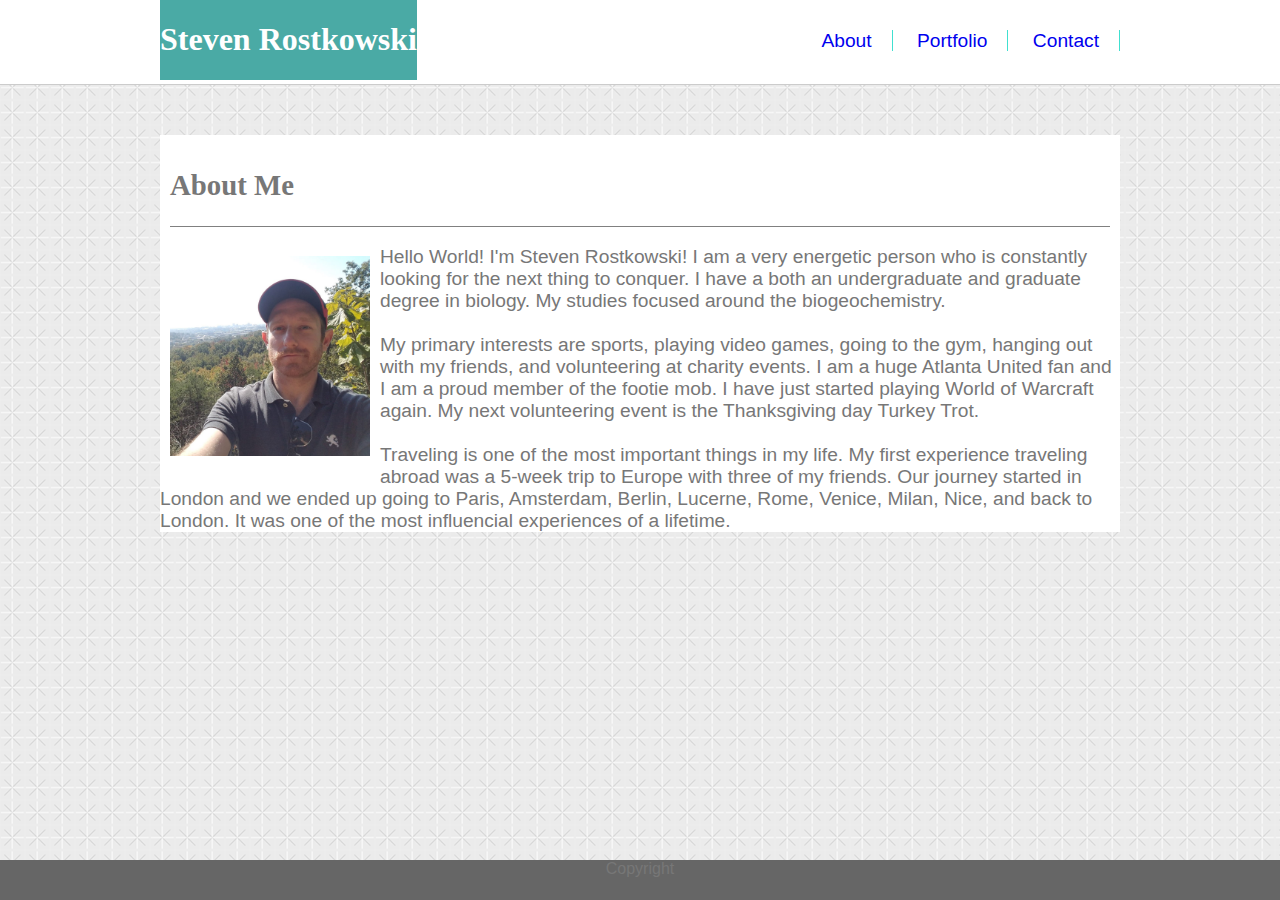
<file: index.html>
<!DOCTYPE html>
<html lang="en">
<head>
    <meta charset="UTF-8">
    <meta name="viewport" content="width=device-width, initial-scale=1.0">
    <meta http-equiv="X-UA-Compatible" content="ie=edge">
    <title>Document</title>
    <link rel="stylesheet" type="text/css" href="assets/css/style1.css">
</head>
<body>
    <header>
        <div class= "header">
            
            <div class= "name">
                <h1>
                Steven Rostkowski
                </h1>
            </div>
            <div class="nav">
                <nav>
                    </ul>
                    <a href="index.html"><li>About</li></a>
                    <a href="portfolio.html"><li>Portfolio</li></a>
                    <a href="contact.html"><li>Contact</li></a>    
                    </ul>
                </nav>
            </div>
        </div>
    </header>

    <div class="container">
        <div class ="content">
            <div class ="About">
                <h2>
                    About Me
                </h2>
            </div>
            <div>    
                <div id="image">
                    <img src="assets/images/photo2.jpg" alt="Me" height="200" width="200">
                </div>
                <div id="p">
                    <p>
                      Hello World! I'm Steven Rostkowski! I am a very energetic person who is constantly looking for the next thing to conquer.  I have a both an undergraduate and graduate degree in biology.  My studies focused around the biogeochemistry.
                      <br>
                      <br>
                      My primary interests are sports, playing video games, going to the gym, hanging out with my friends, and volunteering at charity events.  I am a huge Atlanta United fan and I am a proud member of the footie mob.  I have just started playing World of Warcraft again.  My next volunteering event is the Thanksgiving day Turkey Trot.

                      <br>
                      <br>
                      Traveling is one of the most important things in my life.  My first experience traveling abroad was a 5-week trip to Europe with three of my friends.  Our journey started in London and we ended up going to Paris, Amsterdam, Berlin, Lucerne, Rome, Venice, Milan, Nice, and back to London.  It was one of the most influencial experiences of a lifetime.
                    </p>
                </div> 
            </div>
        </div>
    </div>
          
  
          <footer>
            Copyright
          </footer>
  
  
    </body>
</html>
</file>
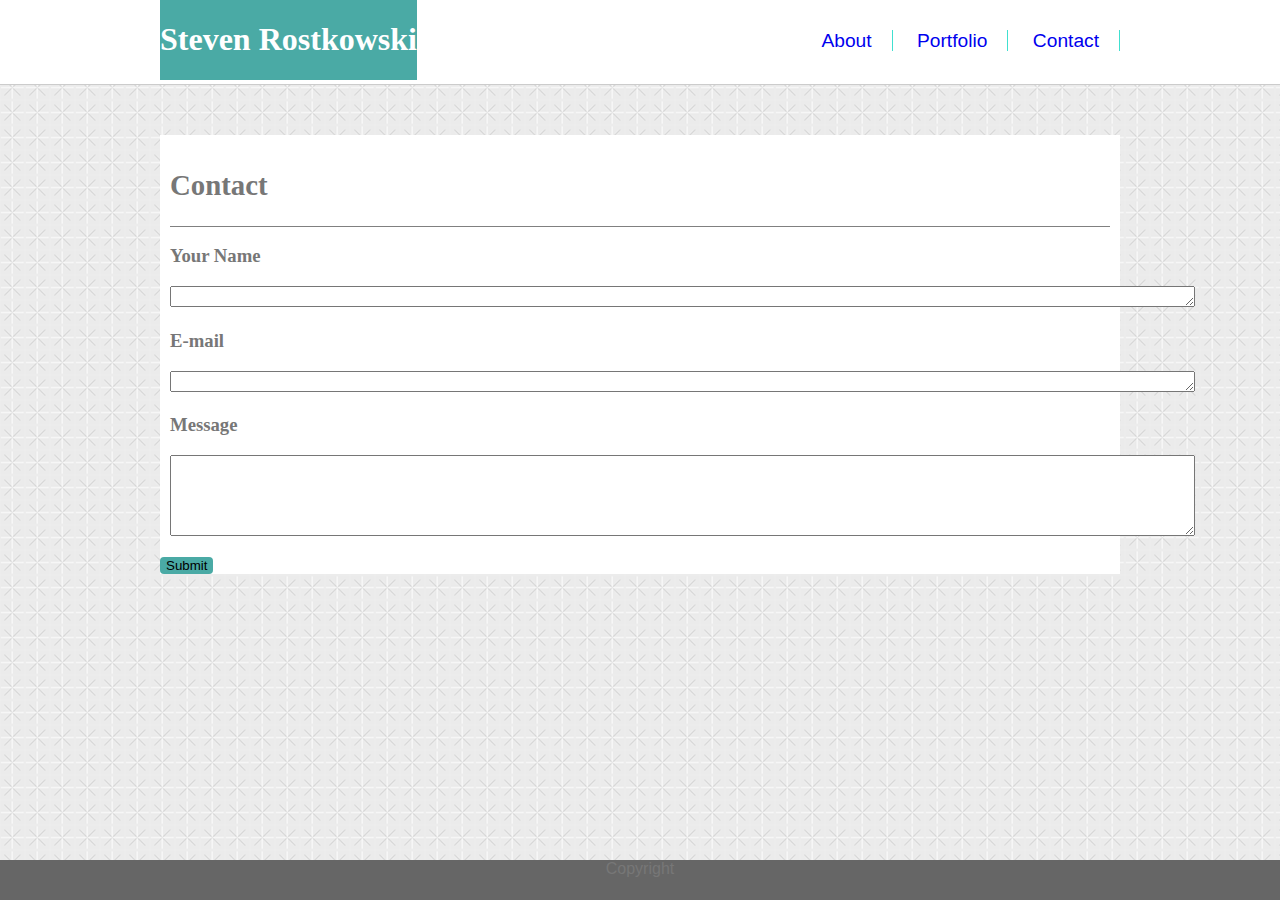
<file: contact.html>
<!DOCTYPE html>
<html lang="en">
<head>
    <meta charset="UTF-8">
    <meta name="viewport" content="width=device-width, initial-scale=1.0">
    <meta http-equiv="X-UA-Compatible" content="ie=edge">
    <title>Document</title>
    <link rel="stylesheet" type="text/css" href="assets/css/style1.css">
</head>

  <body>
    <header>
        <div class= "header">
            <div class= "name">
                <h1>
                Steven Rostkowski
                </h1>
            </div>
            <div class="nav">
                <nav>
                    </ul>
                    <a href="index.html"><li>About</li></a>
                    <a href="portfolio.html"><li>Portfolio</li></a>
                    <a href="contact.html"><li>Contact</li></a>    
                    </ul>
                </nav>
            </div>
        </div>
    </header>
        
    <div class="container">
            <div class ="content">
                  <div class ="About">
                  <h2>
                    Contact
                  </h2>
                  </div>
                        <h3>
                            Your Name
                        </h3>
                            <p class= "contact">
                               <textarea name="" id="" cols="125" rows="1"></textarea>
                            </p>
                        <h3>
                            E-mail
                        </h3>
                            <p  class="contact">
                                <textarea name="" id="" cols="125" rows="1"></textarea>
                            </p> 
                        <h3>
                            Message
                        </h3>
                            <p class="contact">
                                <textarea name="" id="" cols="125" rows="5"></textarea>
                            </p> 
                        
                       
                            <button>Submit</button>


                  </div> 
                </div>
              </div>
              <footer>
                Copyright
              </footer>      
            </body>
</file>
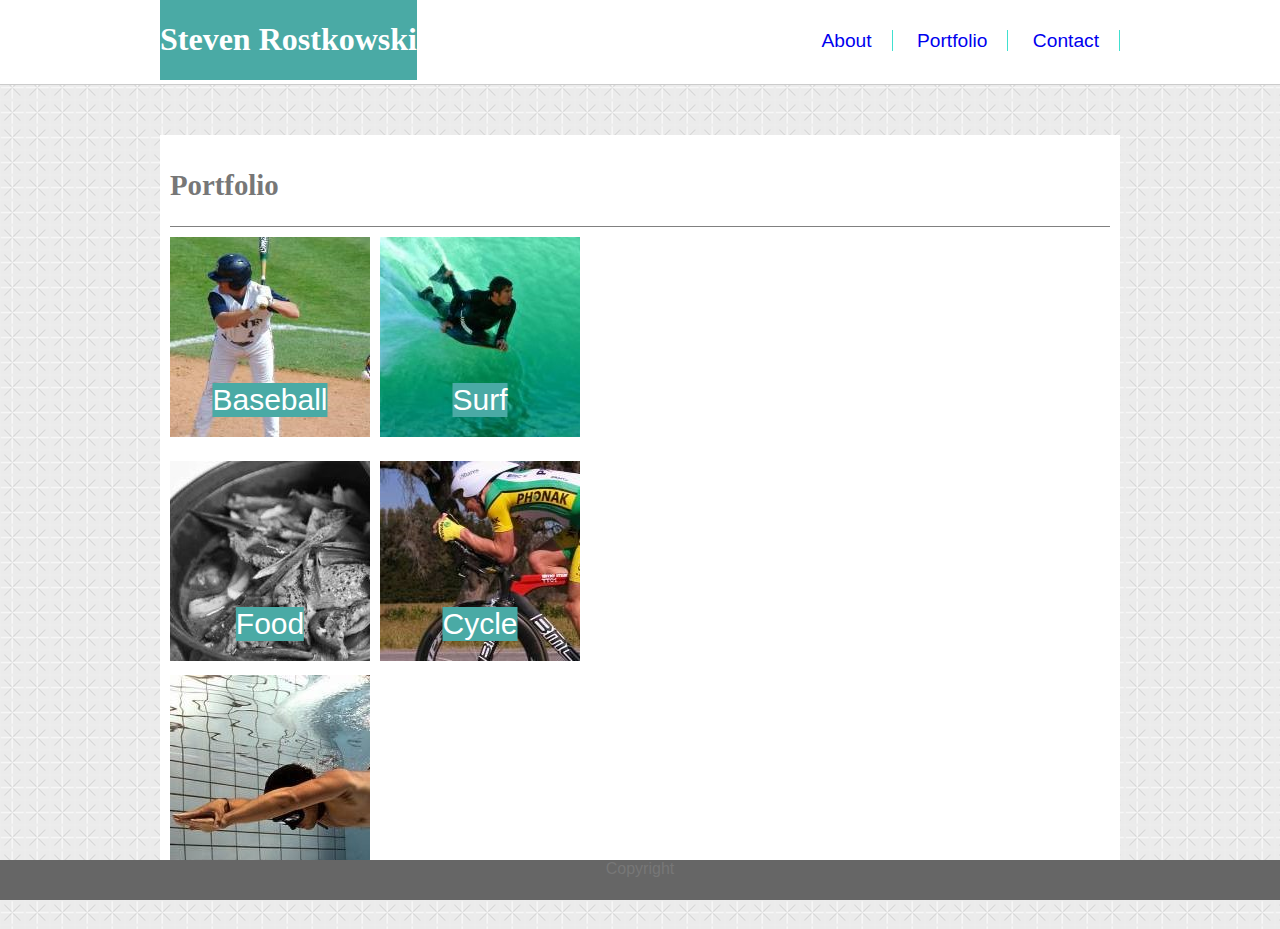
<file: portfolio.html>
<!DOCTYPE html>
<html lang="en">
<head>
    <meta charset="UTF-8">
    <meta name="viewport" content="width=device-width, initial-scale=1.0">
    <meta http-equiv="X-UA-Compatible" content="ie=edge">
    <title>Document</title>
    <link rel="stylesheet" type="text/css" href="assets/css/style1.css">
</head>

  <body>
    <header>
        <div class= "header">
            
            <div class= "name">
                <h1>
                Steven Rostkowski
                </h1>
            </div>
            <div class="nav">
                <nav>
                    </ul>
                    <a href="index.html"><li>About</li></a>
                    <a href="portfolio.html"><li>Portfolio</li></a>
                    <a href="contact.html"><li>Contact</li></a>    
                    </ul>
                </nav>
            </div>
        </div>
    </header>

    <div class="container">
        <div class ="content">
          <div class ="About">
            <h2>
            Portfolio
            </h2>
          </div>
        <div id="baseball" class= "type">
            <img src="assets/images/baseball.jfif" alt="Me" height="200" width="200">
            <div class= "centered">Baseball</div>
        </div>
        <div id="surf" class= "type">
            <img src="assets/images/surf.jfif" alt="Me" height="200" width="200">
            <div class= "centered">Surf</div>
          </div>
        <div id="Food" class= "type">
            <img src="assets/images/Food.jfif" alt="Me" height="200" width="200">
            <div class= "centered">Food</div>
          </div>
        <div id="cycle" class= "type">
            <img src="assets/images/cycle.jfif" alt="Me" height="200" width="200">
            <div class= "centered">Cycle</div>
          </div>
        <div id="swim" class= "types">
            <img src="assets/images/swim.jfif" alt="Me" height="200" width="200">
            <div class= "centered"></div>
        </div>
          </div> 
        </div>
      </div>
      <footer>
        Copyright
      </footer>
    </body>
</file>
<file: assets/css/style1.css>
body {
    background-image: url(criss-cross.png);
    color: #777777;
    font-family: 'Arial', 'Helvetica Neue', Helvetica, sans-serif;
    margin: 0;
}

header {
    background: #ffffff;
    text-align: center;
    margin: 0;
    padding: 0;
    border-bottom: 1px #cccccc solid;
}

.header {
    width: 960px;
    background: #ffffff;
    display: inline-block;
    margin: 0 auto 0 auto
}
h1, h2, h3 {
    font-family: 'Georgia', Times, Times New Roman, serif;
}

.name {
    float: left;
    background: #4aaaa5;
    color: #ffffff;
}

.nav {
    float: right;
    list-style: none;
    margin: 30px 0 0 0;
}

li {
    display: inline;
    padding: 0 20px 0 20px;
    font-size: 1.2rem;
    border-right: solid 1px turquoise;
}

a {
    text-decoration: none;
}

.container {
    margin: 50px auto;
    width: 960px;
    margin: 200 0 0 0;
    background: #ffffff;
}

.About {
    font-size: 1.2rem;
    margin: 10px 10px 0 10px;
    border-bottom: 1px solid grey;
    padding: 10px 0 0 0;
}

#image {
    float: left;
    padding: 10px;
    margin: 0 auto;
}

.contact, h3 {
    padding: 0 0 0 10px
}
#p {
    font-size: 1.2rem;
}

button {
    background: #4aaaa5;
    border: black;
    border-radius: 4px;
}

#baseball, #Food, #swim {
    margin: 10px 10px;
    float: left;
}
#swim {
    float:none;
}

#surf, #cycle {
    float: left;
    margin: 10px 400px 10px 0;
}

footer {
    position: fixed;
    bottom: 0;
    width: 100%;
    height: 2.5rem;
    text-align: center;
    background: #666666;
    margin: 20px 0 0 0;
}

.type {
    position: relative;
    text-align: center;
}

.centered {
    position: absolute;
    top: 80%;
    left: 50%;
    transform: translate(-50%, -50%);
    background: #4aaaa5;
    font-size: 30px;
    color: #ffffff
}
</file>
